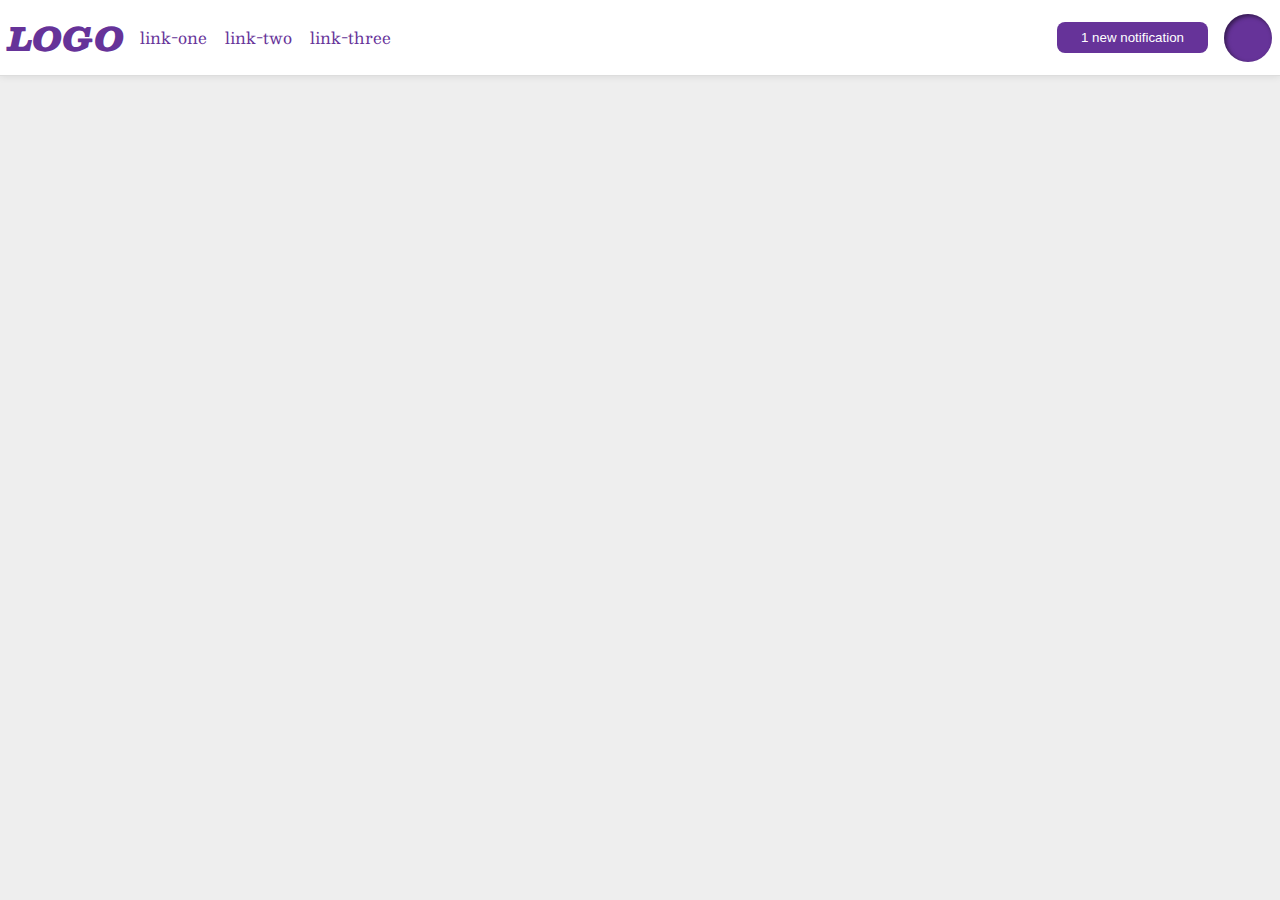
<file: flex/03-flex-header-2/index.html>
<!DOCTYPE html>
<html lang="en">
  <head>
    <meta charset="UTF-8">
    <meta http-equiv="X-UA-Compatible" content="IE=edge">
    <meta name="viewport" content="width=device-width, initial-scale=1.0">
    <title>Flex Header 2</title>
    <link rel="stylesheet" href="style.css">
  </head>
  <body>
    <div class="header">
      <div class="child">
        <div class="logo">
          LOGO
        </div>
        <ul class="links">
          <li><a href="https://google.com">link-one</a></li>
          <li><a href="https://google.com">link-two</a></li>
          <li><a href="https://google.com">link-three</a></li>
        </ul>
      </div>
      <div class="child">
        <button class="notifications">
          1 new notification
        </button>
        <div class="profile-image"></div>
     </div>
    </div>
  </body>
</html>
</file>
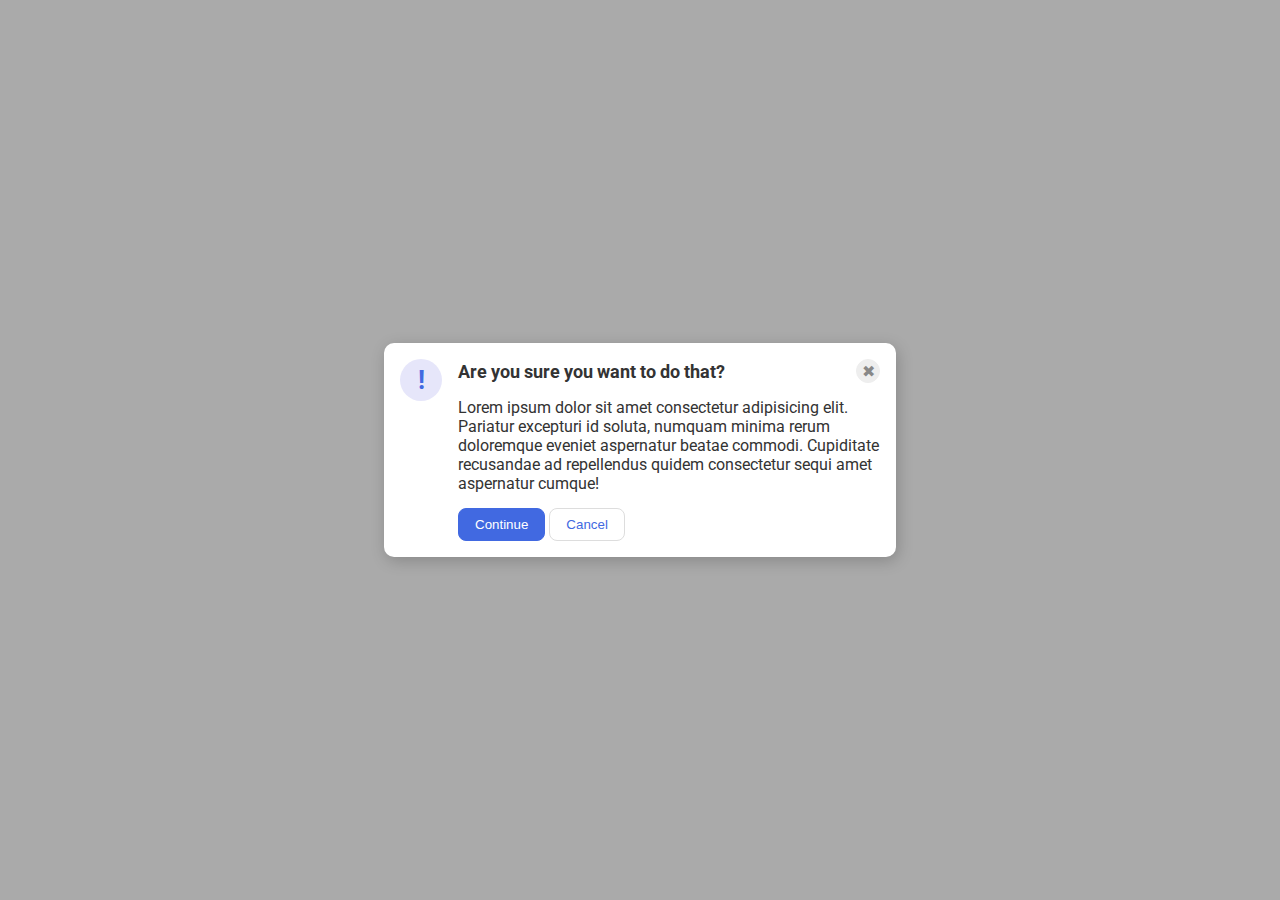
<file: flex/05-flex-modal/index.html>
<!DOCTYPE html>
<html lang="en">
  <head>
    <meta charset="UTF-8">
    <meta http-equiv="X-UA-Compatible" content="IE=edge">
    <meta name="viewport" content="width=device-width, initial-scale=1.0">
    <link rel="stylesheet" href="style.css">
    <title>Modal</title>
  </head>
  <body>
    <div class="modal">
      <div class="icon">!</div>
      <div class="container">
        <div class="header">Are you sure you want to do that?
          <button class="close-button">✖</button>
        </div>
        <div class="text">Lorem ipsum dolor sit amet consectetur adipisicing elit. Pariatur excepturi id soluta, numquam minima rerum doloremque eveniet aspernatur beatae commodi. Cupiditate recusandae ad repellendus quidem consectetur sequi amet aspernatur cumque!</div>
        <button class="continue">Continue</button>
        <button class="cancel">Cancel</button>
      </div>
    </div>
  </body>
</html>
</file>
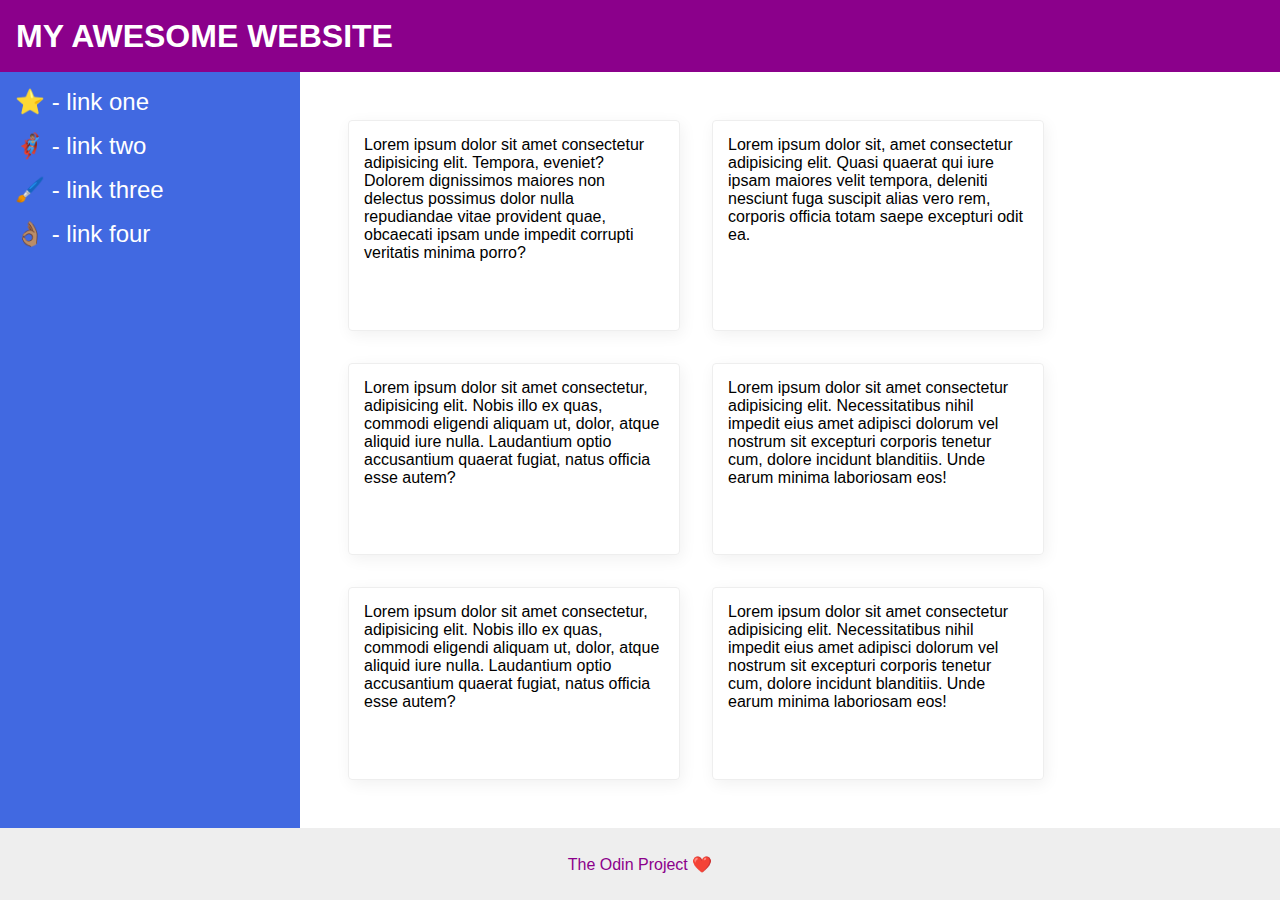
<file: flex/07-flex-layout-2/index.html>
<!DOCTYPE html>
<html lang="en">
  <head>
    <meta charset="UTF-8">
    <meta http-equiv="X-UA-Compatible" content="IE=edge">
    <meta name="viewport" content="width=device-width, initial-scale=1.0">
    <title>The Holy Grail</title>
    <link rel="stylesheet" href="style.css">
  </head>
  <body>
    <div class="header">
      MY AWESOME WEBSITE
    </div>

    <div class="main_body">
    
      <div class="sidebar">
        <ul>
          <li><a href="#">⭐ - link one</a></li>
          <li><a href="#">🦸🏽‍♂️ - link two</a></li>
          <li><a href="#">🖌️ - link three</a></li>
          <li><a href="#">👌🏽 - link four</a></li>
        </ul>
      </div>

      <div class="content">
        <div class="card">Lorem ipsum dolor sit amet consectetur adipisicing elit. Tempora, eveniet? Dolorem dignissimos maiores non delectus possimus dolor nulla repudiandae vitae provident quae, obcaecati ipsam unde impedit corrupti veritatis minima porro?</div>
        <div class="card">Lorem ipsum dolor sit, amet consectetur adipisicing elit. Quasi quaerat qui iure ipsam maiores velit tempora, deleniti nesciunt fuga suscipit alias vero rem, corporis officia totam saepe excepturi odit ea.</div>
        <div class="card">Lorem ipsum dolor sit amet consectetur, adipisicing elit. Nobis illo ex quas, commodi eligendi aliquam ut, dolor, atque aliquid iure nulla. Laudantium optio accusantium quaerat fugiat, natus officia esse autem?</div>
        <div class="card">Lorem ipsum dolor sit amet consectetur adipisicing elit. Necessitatibus nihil impedit eius amet adipisci dolorum vel nostrum sit excepturi corporis tenetur cum, dolore incidunt blanditiis. Unde earum minima laboriosam eos!</div>
        <div class="card">Lorem ipsum dolor sit amet consectetur, adipisicing elit. Nobis illo ex quas, commodi eligendi aliquam ut, dolor, atque aliquid iure nulla. Laudantium optio accusantium quaerat fugiat, natus officia esse autem?</div>
        <div class="card">Lorem ipsum dolor sit amet consectetur adipisicing elit. Necessitatibus nihil impedit eius amet adipisci dolorum vel nostrum sit excepturi corporis tenetur cum, dolore incidunt blanditiis. Unde earum minima laboriosam eos!</div>
      </div>
    </div>
    
    <div class="footer">
      The Odin Project ❤️
    </div>
  </body>
</html>
</file>
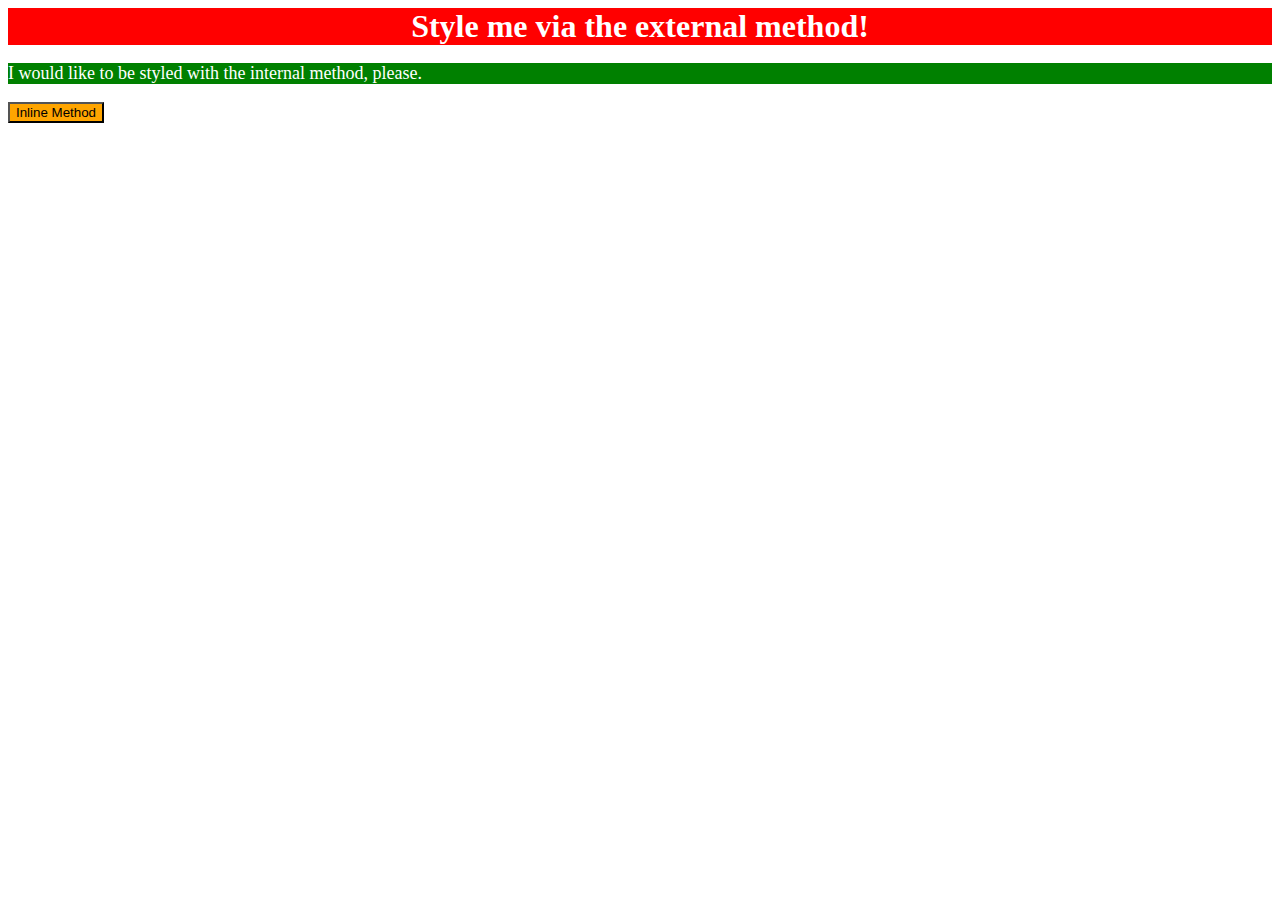
<file: foundations/01-css-methods/index.html>
<!DOCTYPE html>
<html lang="en">
  <head>
    <link rel="stylesheet" href="styles.css">
    <style>
      p {
        background: green;
        color: white;
        font-size: 18px;
      }
    </style>
    <meta charset="UTF-8">
    <meta http-equiv="X-UA-Compatible" content="IE=edge">
    <meta name="viewport" content="width=device-width, initial-scale=1.0">
    <title>Methods for Adding CSS</title>
  </head>
  <body>
    <div>Style me via the external method!</div>
    <p>I would like to be styled with the internal method, please.</p>
    <button style="background:orange;font-size:18;">Inline Method</button>
  </body>
</html>
</file>
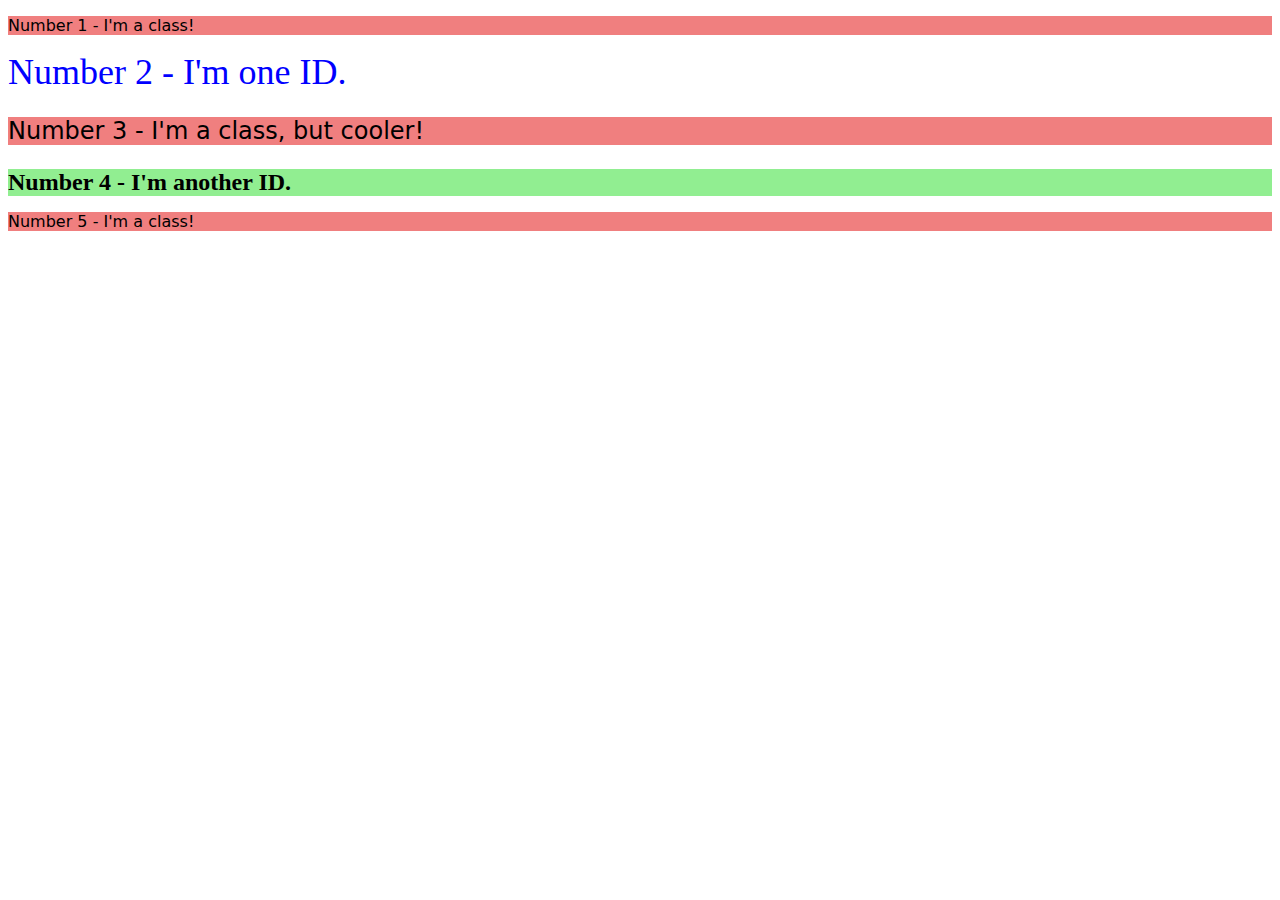
<file: foundations/02-class-id-selectors/index.html>
<!DOCTYPE html>
<html lang="en">
  <head>
    <meta charset="UTF-8">
    <meta http-equiv="X-UA-Compatible" content="IE=edge">
    <meta name="viewport" content="width=device-width, initial-scale=1.0">
    <title>Class and ID Selectors</title>
    <link rel="stylesheet" href="style.css">
  </head>
  <body>
    <p class="odd">Number 1 - I'm a class!</p>
    <div id="second">Number 2 - I'm one ID.</div>
    <p class="odd cooler">Number 3 - I'm a class, but cooler!</p>
    <div id="forth">Number 4 - I'm another ID.</div>
    <p class="odd">Number 5 - I'm a class!</p>
  </body>
</html>
</file>
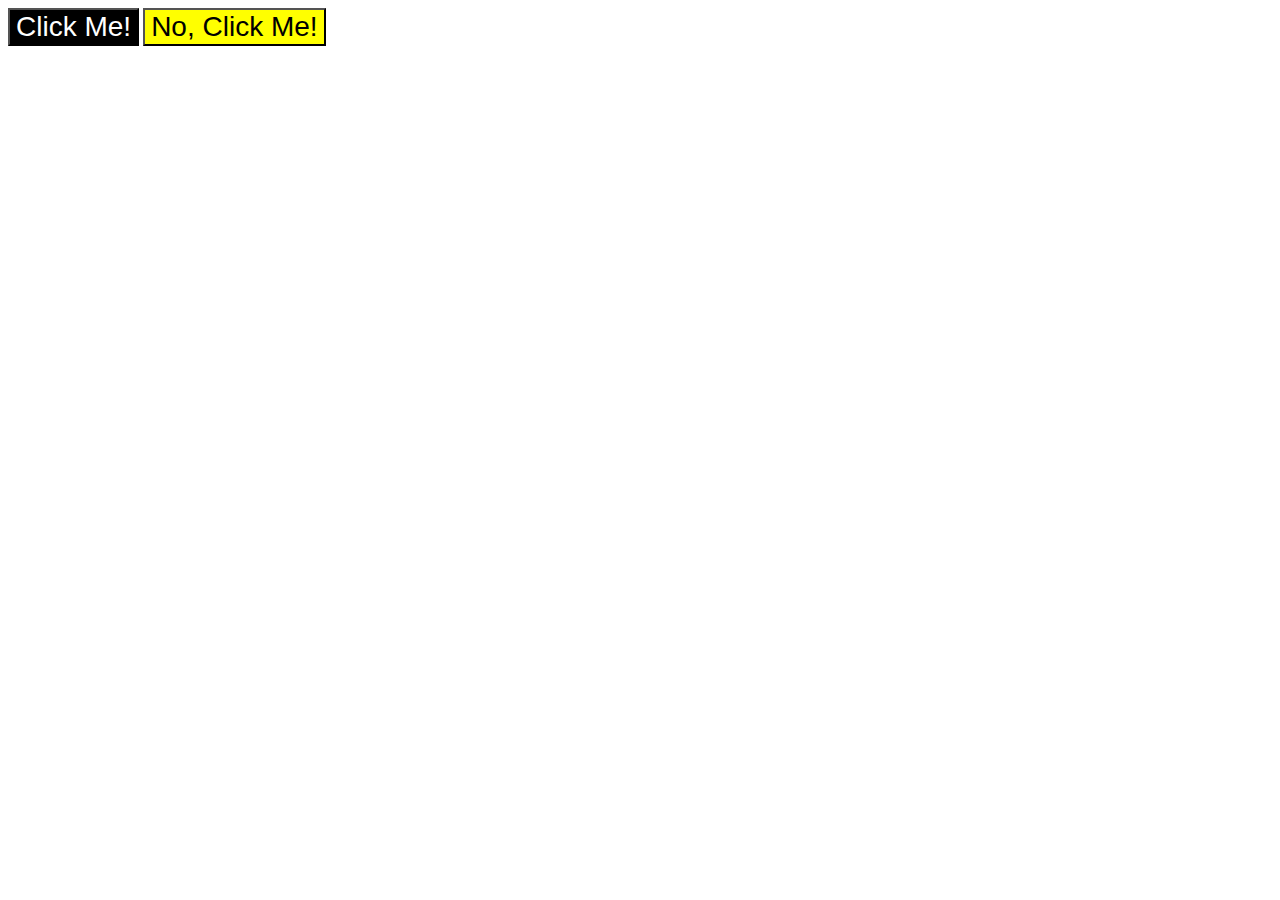
<file: foundations/03-grouping-selectors/index.html>
<!DOCTYPE html>
<html lang="en">
  <head>
    <styles rel="stylesheet" href="styles.css"></styles>
    <meta charset="UTF-8">
    <meta http-equiv="X-UA-Compatible" content="IE=edge">
    <meta name="viewport" content="width=device-width, initial-scale=1.0">
    <title>Grouping Selectors</title>
    <link rel="stylesheet" href="style.css">
  </head>
  <body>
    <button class="button1">Click Me!</button>
    <button class="button2">No, Click Me!</button>
  </body>
</html>
</file>
<file: flex/03-flex-header-2/style.css>
/* this is some magical font-importing.  
you'll learn about it later. */
@import url('https://fonts.googleapis.com/css2?family=Besley:ital,wght@0,400;1,900&display=swap');

body {
  margin: 0;
  background: #eee;
  font-family: Besley, serif;
}

.header {
  display: flex;
  justify-content: space-between;
  background: white;
  border-bottom: 1px solid #ddd;
  box-shadow: 0 0 8px rgba(0,0,0,.1);
  padding: 8px;
}

.child  {
  display:flex;
  align-items: center;
  gap: 16px;

}

.profile-image {
  background: rebeccapurple;
  box-shadow: inset 2px 2px 4px rgba(0,0,0,.5);
  border-radius: 50%;
  width: 48px;
  height: 48px;
}

.logo {
  color: rebeccapurple;
  font-size: 32px;
  font-weight: 900;
  font-style: italic;
}

button {
  border: none;
  border-radius: 8px;
  background: rebeccapurple;
  color: white;
  padding: 8px 24px;
}

a {
  /* this removes the line under our links */
  text-decoration: none;
  color: rebeccapurple;
}

ul {
  display: flex; 
  gap: 18px;
  list-style-type: none;
  padding: 0;
}
</file>
<file: flex/05-flex-modal/style.css>
@import url('https://fonts.googleapis.com/css2?family=Roboto:wght@400;700&display=swap');

html, body {
  height: 100%;
}

body {
  font-family: Roboto, sans-serif;
  margin: 0;
  background: #aaa;
  color: #333;
  /* I'll give you this one for free lol */
  display: flex;
  align-items: center;
  justify-content: center;
}

.modal {
  display: flex;
  background: white;
  width: 480px;
  border-radius: 10px;
  box-shadow: 2px 4px 16px rgba(0,0,0,.2);
  padding: 16px;
  gap: 16px;
}

.text {
  margin-top: 15px;
  margin-bottom: 15px;
}

.icon {
  color: royalblue;
  font-size: 26px;
  font-weight: 700;
  background: lavender;
  min-width: 42px;
  height: 42px;
  border-radius: 50%;
  display: flex;
  align-items: center;
  justify-content: center;
  flex-shrink: 0;
}



.top_bar {
  display: flex;
  justify-content: right;
}

.header {
  display: flex;
  align-items: center;
  justify-content: space-between;
  font-weight: 700;
  font-size: 18px;

}

.close-button {
  background: #eee;
  border-radius: 50%;
  color: #888;
  font-weight: 400;
  font-size: 16px;
  height: 24px;
  width: 24px;
  display: flex;
  align-items: center;
  justify-content: center;
  border: 1px solid #eee;
  padding: 0;
  flex-basis: auto;
}

button {
  cursor: pointer;
  padding: 8px 16px;
  border-radius: 8px;

}

button.continue {
  background: royalblue;
  border: 1px solid royalblue;
  color: white;
}

button.cancel {
  background: white;
  border: 1px solid #ddd;
  color: royalblue;
}
</file>
<file: flex/07-flex-layout-2/style.css>
body {
  display: flex;
  flex-direction: column;
  justify-content: space-between;
  font-family: -apple-system, BlinkMacSystemFont, 'Segoe UI', Roboto, Oxygen, Ubuntu, Cantarell, 'Open Sans', 'Helvetica Neue', sans-serif;
  margin: 0;
  min-height: 100vh;
}

.header {
  display: flex;
  align-items: center;
  height: 72px;
  background: darkmagenta;
  color: white;
  font-size: 32px;
  font-weight: 900;
  padding-left: 16px;
}

.footer {
  display:flex;
  height: 72px;
  background: #eee;
  color: darkmagenta;
  align-items: center;
  justify-content: center;
}

.main_body {
  display: flex;
  flex-direction: row;
  flex-grow: 1;
}

.sidebar {
  width: 300px;
  flex-shrink: 0;
  background: royalblue;
  box-sizing: border-box;
}

.content {
  display: flex;
  gap: 32px;
  flex-wrap: wrap;
  padding: 48px;
}

.card {
  padding: 15px;
  border: 1px solid #eee;
  box-shadow: 2px 4px 16px rgba(0,0,0,.06);
  border-radius: 4px;
  width: 300px;
}

a {
  font-size:24px;
  color: white;
  text-decoration: none;  
}

ul {
  list-style-type: none;
  padding-inline-start: 15px;
  
}

li {
  margin-bottom: 16px;
}
</file>
<file: foundations/01-css-methods/styles.css>
/* styles.css */

div {
    background: red;
    color: white;
    font-size: 32px;
    text-align: center;
    font-weight:bold;
}
</file>
<file: foundations/02-class-id-selectors/style.css>
/* styles.css */

.odd {
    background:hsl(0, 79%, 72%);
    font-family: "Verdana", "DejaVu Sans", sans-serif;
    }

.cooler {
    font-size:24px
}

#second {
    color: hsl(240, 100%, 50%);
    font-size:36px;
}

#forth {
    background: hsl(120, 73%, 75%);
    font-size: 24px;
    font-weight: bold;
}
</file>
<file: foundations/03-grouping-selectors/style.css>
/* styles.css */

.button1,
.button2 {
    font-size: 28px;
    font-family: "Helvetica", "Times New Roman", sans-serif;
    }

.button1 {
    background: black;
    color: white
}

.button2 {
    background: yellow;
}
</file>
